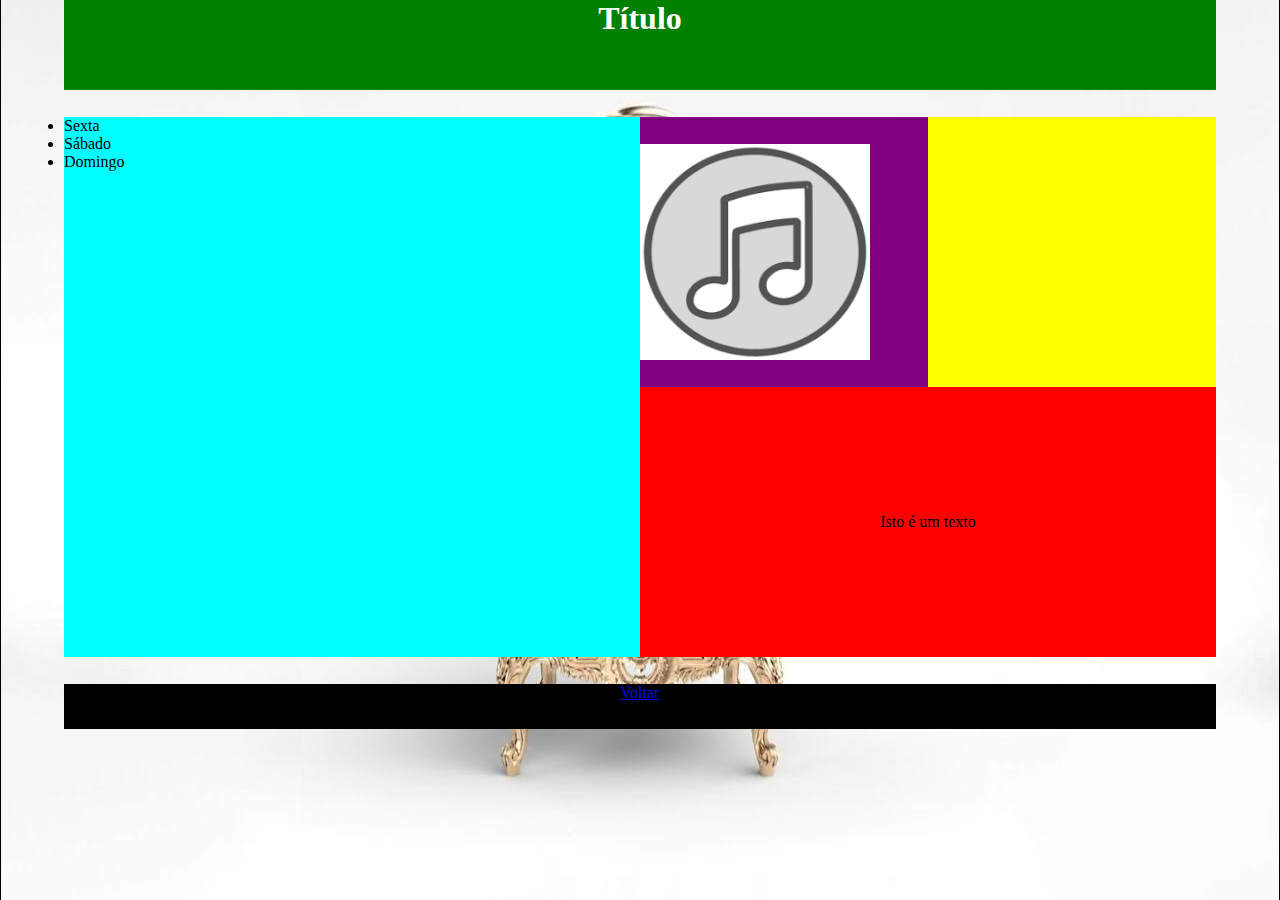
<file: exemplo.html>
<!DOCTYPE html>
<html>
<head>
	<meta charset="utf-8">
	<meta name="viewport" content="width=device-width, initial-scale=1">
	<title>Exemplo</title>
	<link rel="icon" href="img/icone.png">
	<link rel="stylesheet" href="css/estilo.css">
</head>
<body>
<section class="verde">
	<h1>Título</h1>
</section>
<section class="laranja">
	<div id="azulzinha">
		<ul>
		    <li>Sexta</li>
		    <li>Sábado</li>
		    <li>Domingo</li>
		</ul>
	</div>
	<div id="azul">
		<div id="amarela">
			<div id="roxa">
				<!-- imagem -->

				<img src="img/icone.png">
			</div>
			<div id="rosa">
				<!-- imagem --> 
			</div>
		</div>
		<div id="vermelha">
			<p>Isto é um texto</p>
		</div>
	</div>	
</section>
<section class="preta">
	<div>
		<a href="index.html">Voltar</a>
	</div>	
</section>
</body>
</html>
</file>
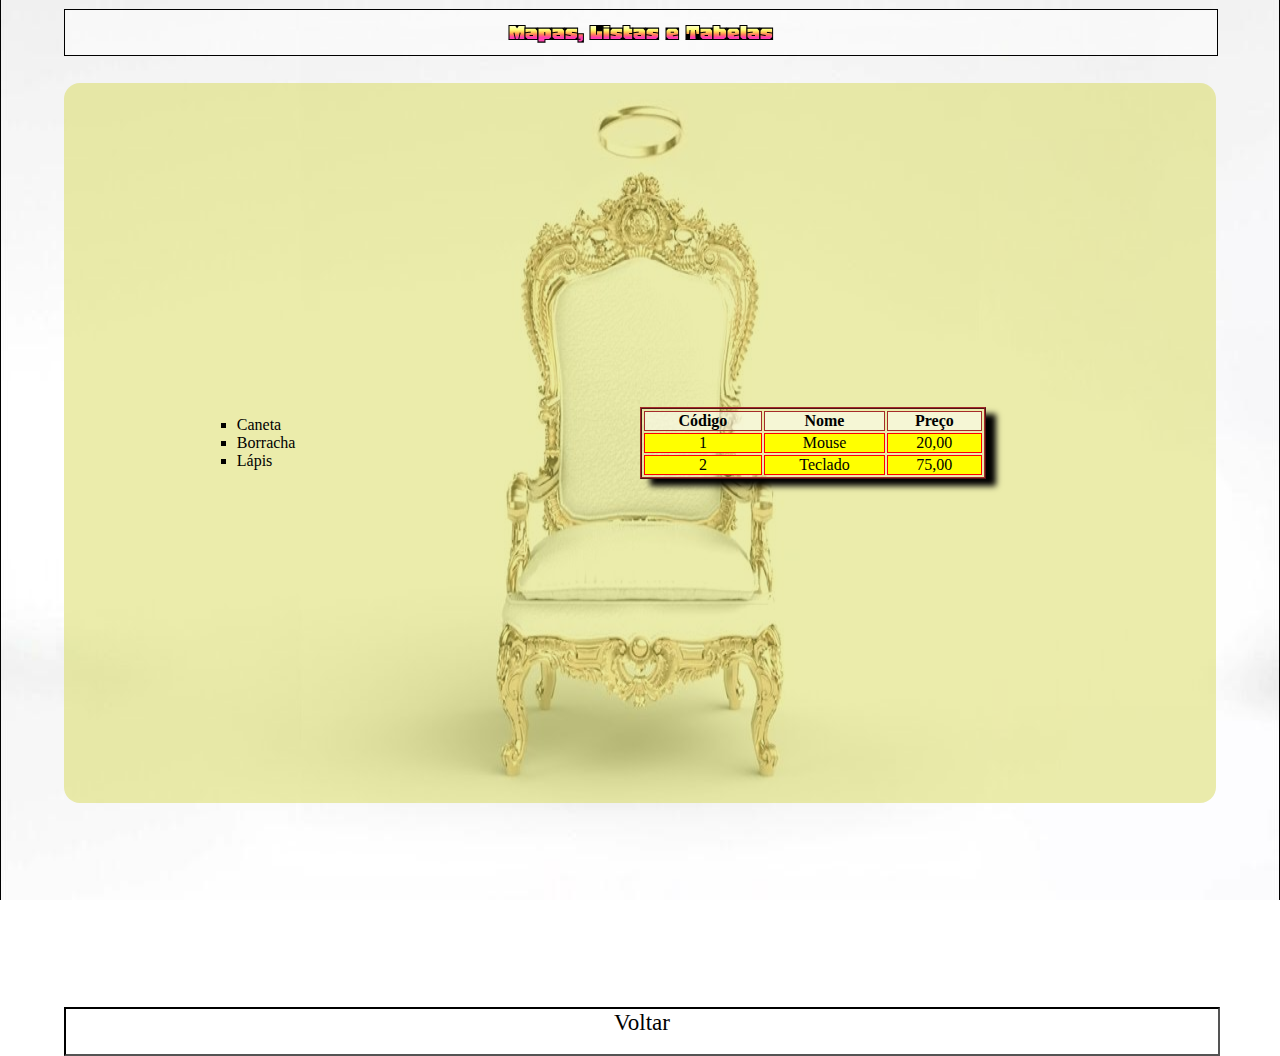
<file: mapa.html>
<!DOCTYPE html>
<html>
<head>
	<meta charset="utf-8">
	<meta name="viewport" content="width=device-width, initial-scale=1">
	<title>Aula 08/04</title>
	<link rel="icon" href="img/icone.png">
	<link rel="stylesheet" href="css/estilo.css">
</head>
<body>
	<section class="titulo">
		<h1>Mapas, Listas e Tabelas</h1>
	</section>
	<section class="conteudo">
		<div id="texto">
			<ul>
				<li>Caneta</li>
				<li>Borracha</li>
				<li>Lápis</li>
			</ul>
		</div>
		<div id="tabela">
			<table>
				<tr>
					<th>Código</th>
					<th>Nome</th>
					<th>Preço</th>
				</tr>
				<tr>
					<td>1</td>
					<td>Mouse</td>
					<td>20,00</td>
				</tr>
				<tr>
					<td>2</td>
					<td>Teclado</td>
					<td>75,00</td>
				</tr>
			</table>
		</div>
	</section>
	<section class="mapa">
		<iframe src="https://www.google.com/maps/embed?pb=!1m18!1m12!1m3!1d5109.897253747244!2d-50.179013820167775!3d-25.093634351245317!2m3!1f0!2f0!3f0!3m2!1i1024!2i768!4f13.1!3m3!1m2!1s0x94e81a1338c2ca9d%3A0x4dd4827f11995364!2sFaculdade%20Senac%20Ponta%20Grossa!5e0!3m2!1spt-BR!2sbr!4v1744290177020!5m2!1spt-BR!2sbr" style="border:0;" allowfullscreen="" loading="lazy" referrerpolicy="no-referrer-when-downgrade"></iframe>
	</section>
	<section class="link">
		<div>
			<a href="index.html">Voltar</a>
		</div>
	</section>
</body>
</html>
</file>
<file: css/estilo.css>
@import url('https://fonts.googleapis.com/css2?family=Honk&display=swap');
*{
	margin: 0px;
	padding: 0px;
}
body{
	background-image:url(../img/fundo.jpg);
	background-repeat: no-repeat;
	background-size:100vw 100vh;
	background-attachment: fixed;
}
body{
	background-image:url(../img/fundo.musica.jpg);
	background-repeat: no-repeat;
	background-size:100vw 100vh;
	background-attachment: fixed;
}
section{
	display: flex;
	justify-content: center;
}
section.menu{
	width: 50vw;
	height: 40vh;
	margin-top:15vh;
	margin-left: 25vw;
	background-color:rgb(235,221,169,0.5);
	border:2px ridge brown;
	border-radius: 16px;
	flex-direction: column;
	text-align: center;
}
section.menu div{
	width: 25%;
	padding:1%;
	background-color:brown;
	border:1px solid white;
	border-radius:16px;
	margin-left:37.5%;
	margin-top:2%;
}
section.menu div a{
	text-decoration: none;
	color:white;
	font-family:"Lucida Handwriting",cursive;
	display: block;
	font-size:2vw;
}
section.menu div:hover{
	background-color:white;
	border:1px solid brown;
}
section.menu div:hover a{
	color:brown;
}
section.titulo{
	width: 90vw;
	margin-left: 5vw;
	margin-top:1vh;
	height: 5vh;
	background-color: rgb(255,255,255,0.5);
	border:1px solid black;
	flex-direction: column;
	text-align: center;
}
section.titulo h1{
	 font-family: "Honk", system-ui;
	 font-size:2vw;
}
section.conteudo{
	width: 90vw;
	height: 80vh;
	margin-top: 3vh;
	margin-left: 5vw;
	background-color: rgb(215,217,87,0.5);
	border-radius: 16px;
}
#texto{
	width: 50%;
	height: 100%;
	display: flex;
	flex-direction: column;
	text-align: center;
	justify-content: center;
}
#video{
	width: 50%;
	height: 100%;
	display: flex;
	flex-direction: column;
	justify-content: center;
	text-align: center;
}
#video video{
	max-width: 80%;
	max-height: 80%;
	width: auto;
	height: auto;
}
#texto p{
	font-family:"Lucida Sans",sans-serif;
	font-size: 1.5vw;
	color: black;
	text-align: justify;
}
section.link{
	width: 90vw;
	height: 5vh;
	margin-top:2vh;
	margin-left: 5vw;
	background-color:rgb(255,255,255,0.5);
	border:2px inset black;
}
section.link div a{
	font-family:"Jokerman",fantasy;
	font-size: 1.8vw;
	color: black;
	text-decoration: none;
}
#texto ul{
	width: 40%;
	margin-left: 30%;
	text-align: justify;
	list-style-type: square;
	/* square- quadrado disc-bolinha circle-círculo
	numeric-números lower-alpha letras minúsculas
	upper-alpha letras maiúsculas
	lower-roman -romanos minúsculos
	upper-roman romanos maiúsculos*/
	/*list-style-image: url(../img/icone.png);*/
}
#tabela{
	width: 50%;
	height: 100%;
	display: flex;
	justify-content: center;
	text-align: center;
	flex-direction: column;
}
#tabela table{
	width: 60%;
	border:2px ridge brown;
	box-shadow:10px 7px 6px black;
}
#tabela table th{
	background-color:rgb(255,255,255,0.5);
	border:1px solid brown;
}
#tabela table td{
	background-color: yellow;
	border: 1px groove red;
}
section.mapa{
	margin-top: 4vh;
	margin-bottom: 2vh;
	width: 90vw;
	height: auto;
	margin-left: 5vw;
}
section.mapa iframe{
	width: 60%;
	height: 100%;
}
section.verde{
	width: 90vw;
	height: 10vh;
	background-color: green;
	margin-left: 5vw;
}
section.verde h1{
	color: white;
}
section.laranja{
	width: 90VW;
	margin-left: 5vw;
	height: 60vh;
	margin-top: 3vh;
	background-color: orange;
}
#azulzinha{
	width: 50%;
	height: 100%;
	background-color: cyan;
}
#azul{
	width: 50%;
	height: 100%;
	background-color: darkblue;
	flex-direction: column;
}
#amarela{
	width: 100%;
	height: 50%;
	background-color: yellow;
	flex-direction: row;
}
#vermelha{
	width: 100%;
	height: 50%;
	background-color: red;
	flex-direction: column;
	text-align: center;
	justify-content: center;
	display: flex;
}
#roxa{
	width: 50%;
	height: 100%;
	background-color: purple;
	display: flex;
	justify-content: center;
	flex-direction: column;
	text-align: center;
}
#rosa{
	width: 50%;
	height: 100%;
	background-color: pink;
}
section.preta{
	width: 90vw;
	height: 5vh;
	margin-left: 5vw;
	margin-top: 3vh;
	background-color: black;
}
section.preta h1{
	color: white;
	font-family: "Trebuchet",cursive ;
}
#roxa img{
	width: 80%;
	height: 80%;
}
section.descricao{
	width: 100vw;
	height: 80vh;
}
#outra{
	display: flex;
	justify-content: center;
	flex-direction: column;
	text-align: center;
	height: 100%;
	width:30%;
}
</file>
